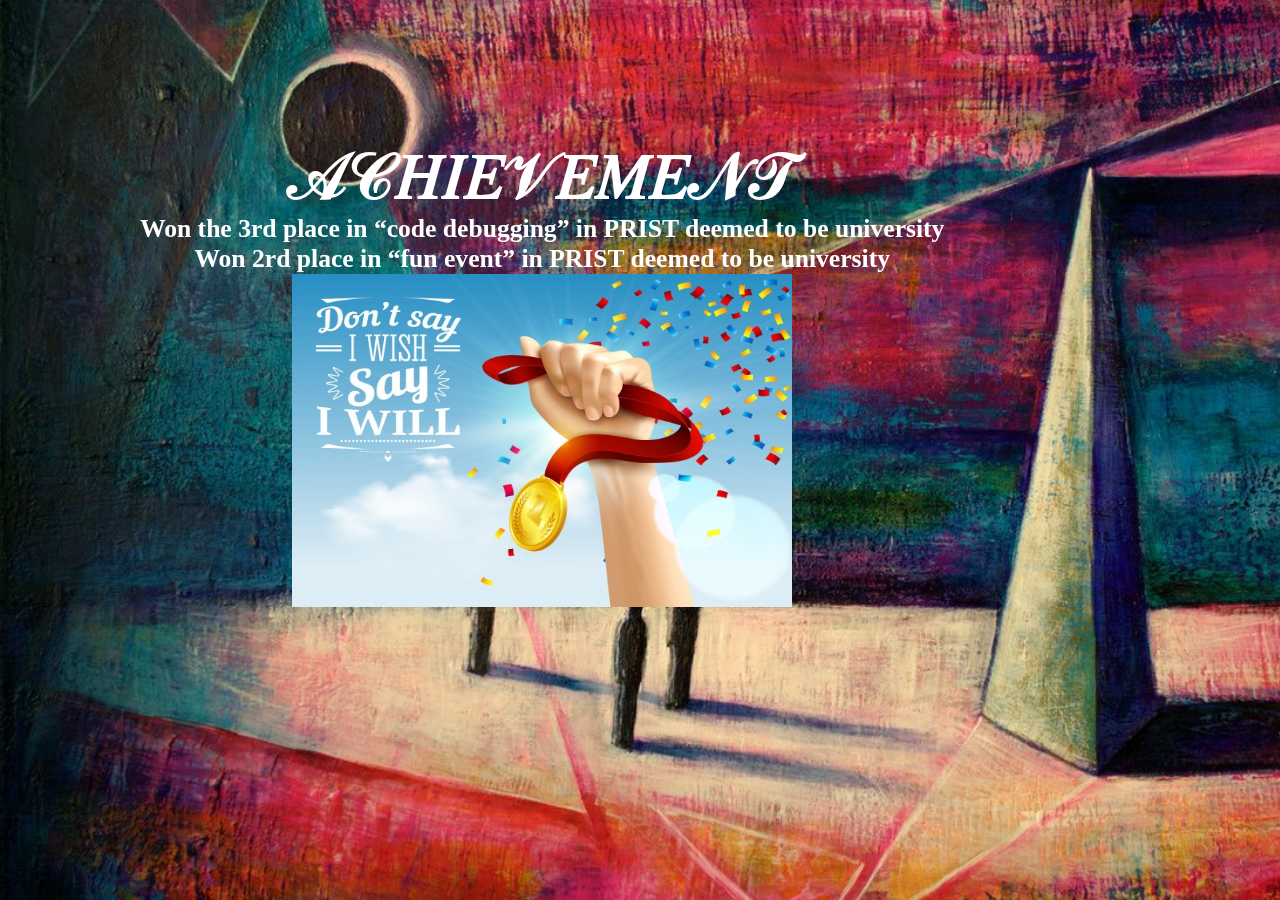
<file: Achievement.html>
<!DOCTYPE html>
<html>
<head>
<title>ACHIEVEMENT</title>
<meta charset="UTF-8">
	<meta name="viewport" content="width=device-width, initial-scale=1">
	<link rel="stylesheet" type="text/css" href="style.css">
	</head>
<body>
<div class="content1">
	<div class="textbox1">
		<h1 style="font-size: 5vw;">𝒜𝒞𝐻𝐼𝐸𝒱𝐸𝑀𝐸𝒩𝒯</h1>
    <p style="font-size: 2vw;">Won the 3rd place in “code debugging” in PRIST deemed to be university<br>Won 2rd place in “fun event” in PRIST deemed to be university</p>
    <div class="pic1">
    	<img src="22.jpg" alt="Trulli" width="500" height="333">
    </div>
	</div>
</div>
    </body>
</html>
</file>
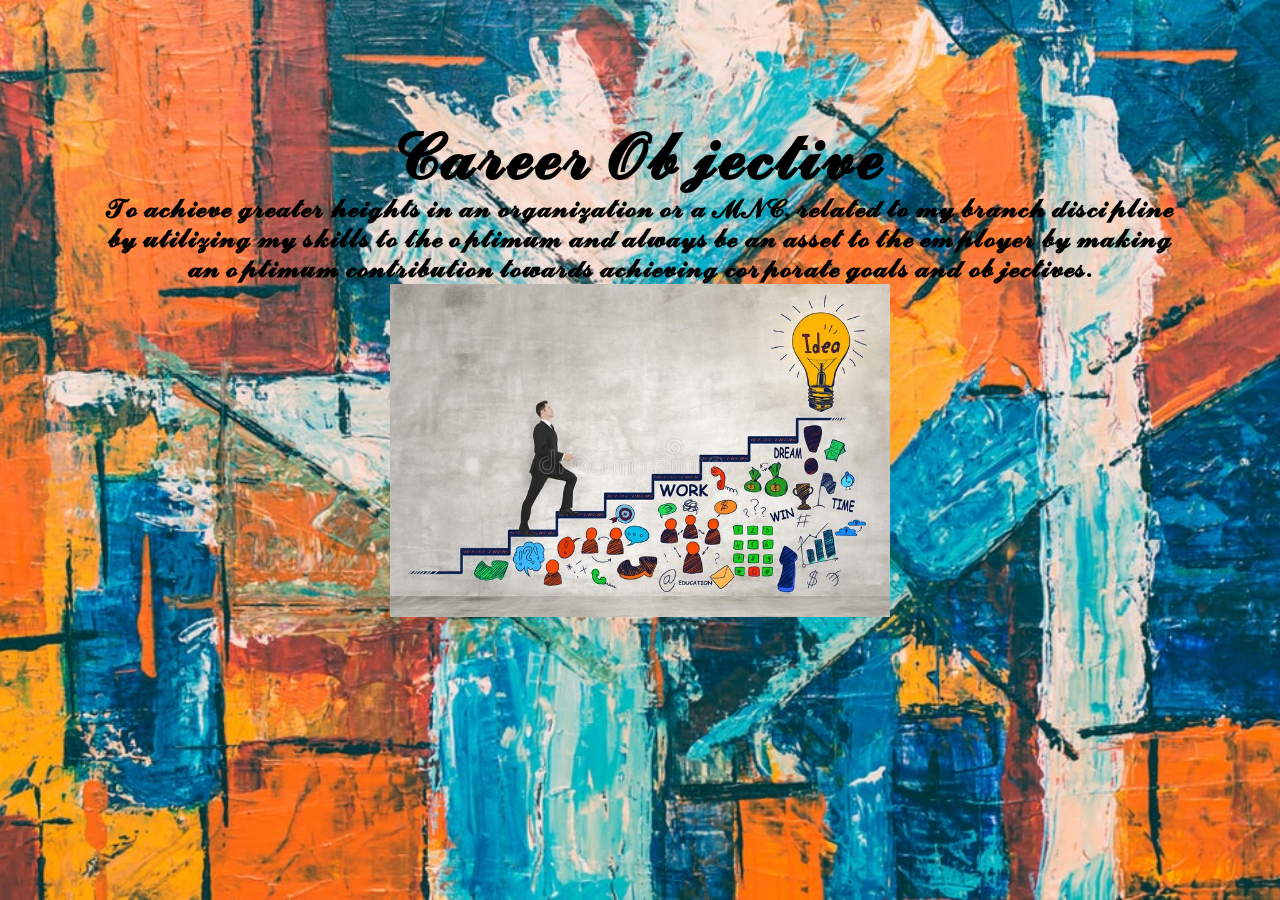
<file: Career objective.html>
<!DOCTYPE html>
<html>
<head>
<title>CAREER OBJECTIVE</title>
<meta charset="UTF-8">
	<meta name="viewport" content="width=device-width,initial-scale=1">
	<link rel="stylesheet" href="style.css">
	</head>
<body>
<div class="content">
	<div class="textbox">
		<h1 style="font-size: 5vw;">𝓒𝓪𝓻𝓮𝓮𝓻 𝓞𝓫𝓳𝓮𝓬𝓽𝓲𝓿𝓮</h1>
    <p style="font-size: 2vw;">𝓣𝓸 𝓪𝓬𝓱𝓲𝓮𝓿𝓮 𝓰𝓻𝓮𝓪𝓽𝓮𝓻 𝓱𝓮𝓲𝓰𝓱𝓽𝓼 𝓲𝓷 𝓪𝓷 𝓸𝓻𝓰𝓪𝓷𝓲𝔃𝓪𝓽𝓲𝓸𝓷 𝓸𝓻 𝓪 𝓜𝓝𝓒, 𝓻𝓮𝓵𝓪𝓽𝓮𝓭 𝓽𝓸 𝓶𝔂 𝓫𝓻𝓪𝓷𝓬𝓱 𝓭𝓲𝓼𝓬𝓲𝓹𝓵𝓲𝓷𝓮 𝓫𝔂 𝓾𝓽𝓲𝓵𝓲𝔃𝓲𝓷𝓰 𝓶𝔂 𝓼𝓴𝓲𝓵𝓵𝓼 𝓽𝓸 𝓽𝓱𝓮 𝓸𝓹𝓽𝓲𝓶𝓾𝓶 𝓪𝓷𝓭 𝓪𝓵𝔀𝓪𝔂𝓼 𝓫𝓮 𝓪𝓷 𝓪𝓼𝓼𝓮𝓽 𝓽𝓸 𝓽𝓱𝓮 𝓮𝓶𝓹𝓵𝓸𝔂𝓮𝓻 𝓫𝔂 𝓶𝓪𝓴𝓲𝓷𝓰 𝓪𝓷 𝓸𝓹𝓽𝓲𝓶𝓾𝓶 𝓬𝓸𝓷𝓽𝓻𝓲𝓫𝓾𝓽𝓲𝓸𝓷 𝓽𝓸𝔀𝓪𝓻𝓭𝓼 𝓪𝓬𝓱𝓲𝓮𝓿𝓲𝓷𝓰 𝓬𝓸𝓻𝓹𝓸𝓻𝓪𝓽𝓮 𝓰𝓸𝓪𝓵𝓼 𝓪𝓷𝓭 𝓸𝓫𝓳𝓮𝓬𝓽𝓲𝓿𝓮𝓼.</p>
    <div class="pic">
    	<img src="11.jpg" alt="Trulli" width="500" height="333">
    </div>
	</div>
</div>
    </body>
</html>
</file>
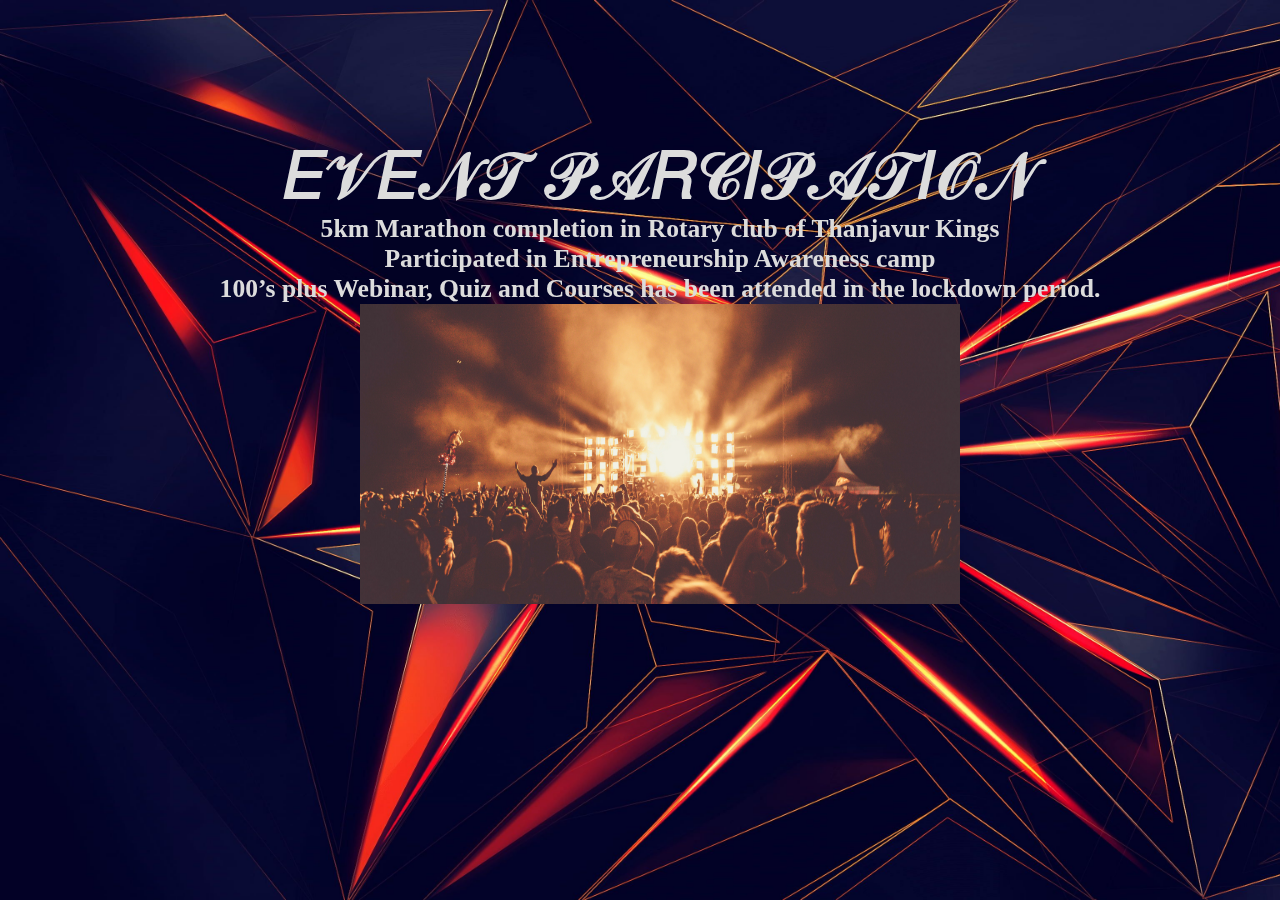
<file: Event participation.html>
<!DOCTYPE html>
<html>
<head>
<title>EVENT PARCIPATION</title>
<meta charset="UTF-8">
	<meta name="viewport" content="width=device-width, initial-scale=1">
	<link rel="stylesheet" type="text/css" href="style.css">
	</head>
<body>
<div class="content2">
	<div class="textbox2">
		<h1 style="font-size: 5vw;">𝐸𝒱𝐸𝒩𝒯 𝒫𝒜𝑅𝒞𝐼𝒫𝒜𝒯𝐼𝒪𝒩</h1>
    <p style="font-size: 2vw;">5km Marathon completion in Rotary club of Thanjavur Kings<br>Participated in Entrepreneurship Awareness camp<br>100’s plus Webinar, Quiz and Courses has been attended in the lockdown period.</p>
    <div class="pic2">
    	<img src="33.jpg" alt="Trulli" width="600" height="300">
    </div>
	</div>
</div>
    </body>
</html>
</file>
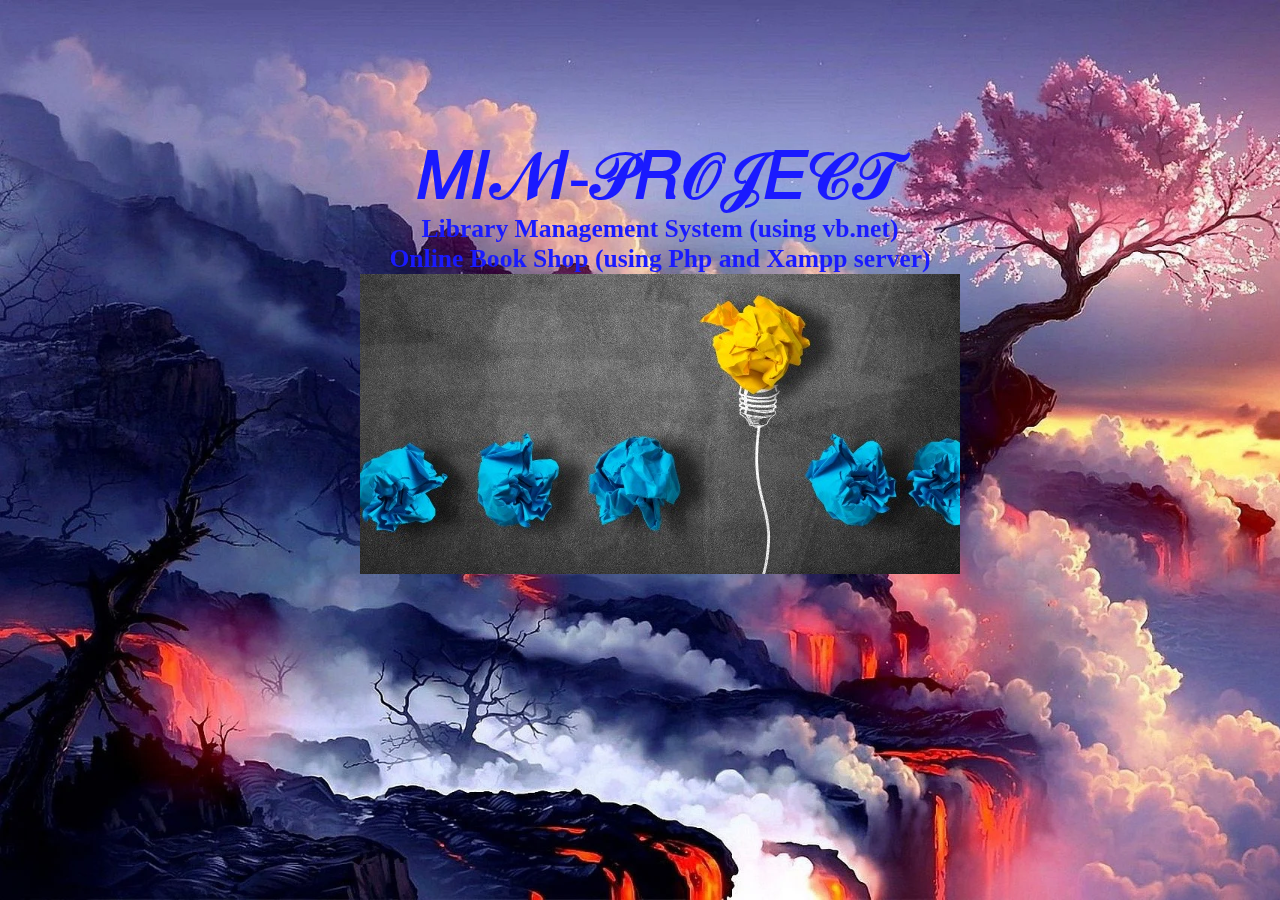
<file: Mini project.html>
<!DOCTYPE html>
<html>
<head>
<title>MINI-PROJECT</title>
<meta charset="UTF-8">
	<meta name="viewport" content="width=device-width, initial-scale=1">
	<link rel="stylesheet" type="text/css" href="style.css">
	</head>
<body>
<div class="content3">
	<div class="textbox3">
		<h1 style="font-size: 5vw;">𝑀𝐼𝒩𝐼-𝒫𝑅𝒪𝒥𝐸𝒞𝒯</h1>
    <p style="font-size: 2vw;">Library Management System (using vb.net)<br>Online Book Shop (using Php and Xampp server)</p>
    <div class="pic3">
    	<img src="44.jpg" alt="Trulli" width="600" height="300">
    </div>
	</div>
</div>
    </body>
</html>
</file>
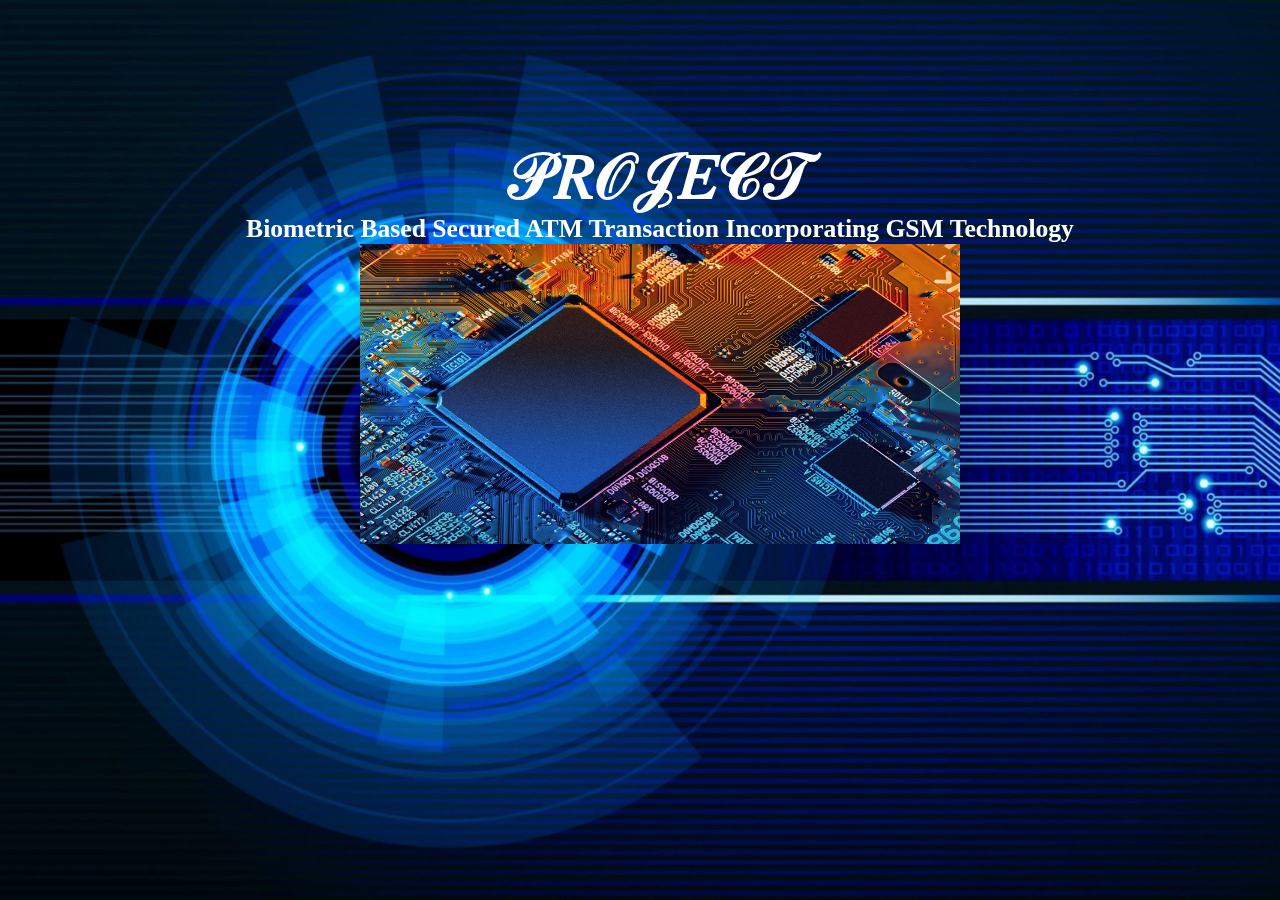
<file: Project.html>
<!DOCTYPE html>
<html>
<head>
<title>PROJECT</title>
<meta charset="UTF-8">
	<meta name="viewport" content="width=device-width, initial-scale=1">
	<link rel="stylesheet" type="text/css" href="style.css">
	</head>
<body>
<div class="content4">
	<div class="textbox4">
		<h1 style="font-size: 5vw;">𝒫𝑅𝒪𝒥𝐸𝒞𝒯</h1>
    <p style="font-size: 2vw;">Biometric Based Secured ATM Transaction Incorporating GSM Technology</p>
    <div class="pic4">
    	<img src="55.jpg" alt="Trulli" width="600" height="300">
    </div>
	</div>
</div>
    </body>
</html>
</file>
<file: style.css>
*{
    margin: 0;
    padding: 0;
    box-sizing: border-box;
    font-family: Georgia, serif;;
}

a{
    text-decoration: none;
}

a:hover{
    text-decoration: none;
}

ul{
    list-style: none;
}


.header{
    position: relative;
    width: 100%;
    height: 100vh;
    background-image: url(IMG_6383.jpg);
    background-repeat: no-repeat;
    background-size: cover;
}

.header .navbar{
    width: 100%;
    height: 80px;
    display: flex;
    align-items: center;
    padding-top: 20px;
}


.logo a{
    text-decoration: none;
    color: #c32865;
    display: block;
    margin-left: 5px;
    display: inline-block;
    transition: all 0.3s;
}

.logo a:hover{
    color:#fff;
}

.menu ul {
    margin-left: 100px;
}


.menu ul li{
    display: inline-block;
    margin-right: 10px;
    cursor: pointer;
    align-items: center;
    
}

.menu ul li a{
    text-decoration: none;
    color:#c32865;
    font-weight: 500;
    display: inline-block;
    transition: all 0.3s;
    letter-spacing: 1px;
}

.header .menu ul li a:hover{
    color:#fff;
}

.header .contact-info{
    color: #fff;
    margin-left: 15px;
}

.header .contact-info ul{
    margin-left: 10px;
}

.header .contact-info ul li{
    display: inline-block;
    font-weight: 800px;
}

.header .contact-info ul li a{
    color: #FFFF00;
    transition: all 0.3s;
}

.header .contact-info ul li a:hover{
    color:#fff;
}

.header .contact-info ul li a.sep{
    margin: 1px;
    opacity: 0.3;
}

.logo1 a{
    text-decoration: none;
    color: #c32865;
    display: block;
    margin-top: 1px;
    margin-left: 10px;
    display: inline-block;
    transition: all 0.3s;
}

.logo1 a:hover{
    color:#fff;
}


.banner{
    position: absolute;
    top: 35%;
    left: 0;
    color: #fff;
}

.app-text{
    padding-left: 440px
}

.app-text h3{
    margin-top: 100px;
    color: #fff;
    font-weight: 900;
    letter-spacing: 2px;
    text-transform: uppercase;
}

.app-text h1{
    margin-left: 300px;
    position: relative;
    color: #c32865;
    margin-top: 30px;
    font-weight: 700;
    line-height: 1.3;
}

.app-text h1 span{
    color: #c32865;
}

.btn-group{
    display: flex;
    width: 100%;
    position: relative;
    margin-top: 20px;
}



.play-btn{
    display: flex;
    align-items: center;
    transition: all 0.3s;
}

.play-btn:hover .play-btn-inner i,
.play-btn:hover span{
    color: #c32865;
    transition: all 0.5s;
    border-color: #c32865;
}

.btn-group span{
    margin-left: 24px;
    color: #fff;
    cursor: pointer;
}



.social-icons{
    position: absolute;
    right: 50px;
    bottom: 2%; 
}

 
.social-icons ul li{
    width: 50px;
    height: 50px;
    display: inline-block;
}

.social-icons ul li a{
    display: block;
    color: #000000;
    text-align: center;
    padding: 12px 17px;
    font-size: 20px;
    font-weight: 700;
    border-radius: 10px;
    cursor: pointer;
    transition: all 0.5s;
}

.social-icons ul li a:hover{
    background: #c32865;
    color: #fff;
}

.copy-right{
    position: absolute;
    left: 50px;
    bottom: 4%;   
}

.copy-right p{
    color: #000000;
}

.content{
    position: relative;
    width: 100%;
    height: 100vh;
    background-image: url(1.jfif);
    background-repeat: no-repeat;
    background-size: cover;
}

.content .textbox {
    margin-top: 120px;
    margin-left: 100px;
    margin-right: 100px;
    margin-bottom: 100px;
    position: fixed;
    text-align: center;
    font-weight: 600;
    color: #000000;
}

.content .textbox .pic{
    align-items: center;
}

.content1{
    position: relative;
    width: 100%;
    height: 100vh;
    background-image: url(2.jpg);
    background-repeat: no-repeat;
    background-size: cover;
}

.content1 .textbox1 {
    margin-top: 140px;
    margin-left: 140px;
    margin-right: 100px;
    margin-bottom: 100px;
    position: fixed;
    text-align: center;
    font-weight: 600;
    color: #fff;
}

.content1 .textbox1 .pic1{
    align-items: center;
}

.content2{
    position: relative;
    width: 100%;
    height: 100vh;
    background-image: url(3.jpg);
    position: fixed;
    background-repeat: no-repeat;
    background-size: cover;
}

.content2 .textbox2 {
    margin-top: 140px;
    margin-left: 140px;
    margin-right: 100px;
    margin-bottom: 100px;
    text-align: center;
    font-weight: 600;
    color: #dcdcdc;
}

.content3 .textbox3 .pic3{
    align-items: center;
}

.content3{
    position: relative;
    width: 100%;
    height: 100vh;
    background-image: url(4.webp);
    position: fixed;
    background-repeat: no-repeat;
    background-size: cover;
}

.content3 .textbox3 {
    margin-top: 140px;
    margin-left: 140px;
    margin-right: 100px;
    margin-bottom: 100px;
    text-align: center;
    font-weight: 600;
    color: #1a1aff;
}

.content3 .textbox3 .pic3{
    align-items: center;
}

.content4{
    position: relative;
    width: 100%;
    height: 100vh;
    background-image: url(5.webp);
    position: fixed;
    background-repeat: no-repeat;
    background-size: cover;
}

.content4 .textbox4 {
    margin-top: 140px;
    margin-left: 140px;
    margin-right: 100px;
    margin-bottom: 100px;
    text-align: center;
    font-weight: 600;
    color: #ffffff;
}

.content4 .textbox4 .pic4{
    align-items: center;
}
</file>
